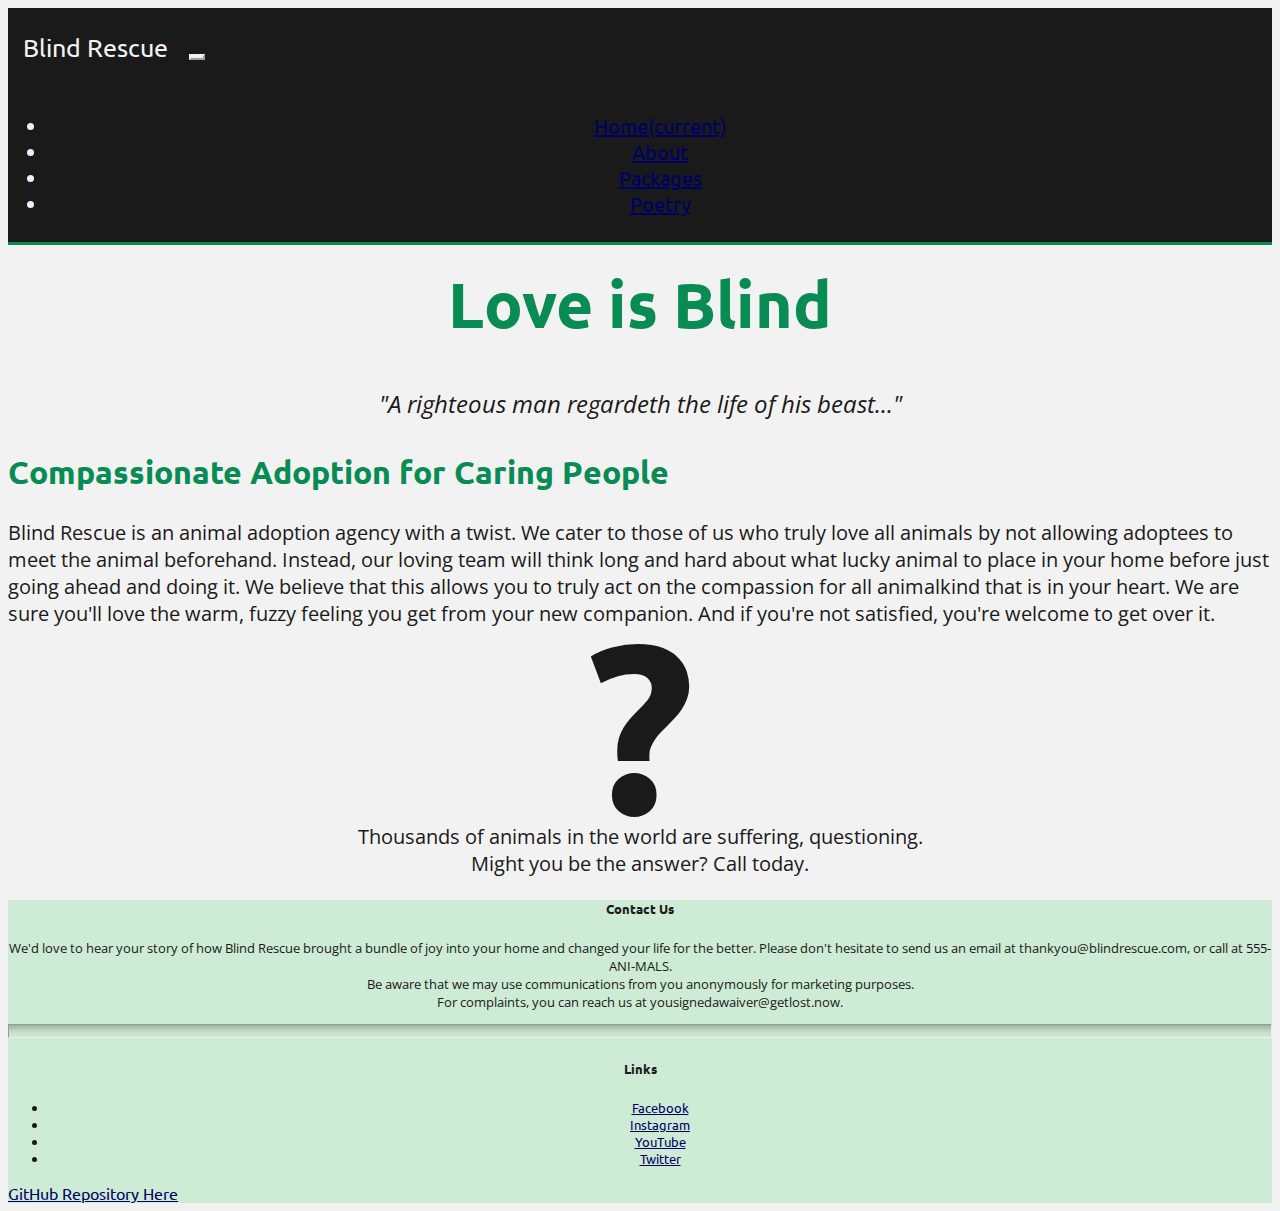
<file: pages/index.html>
<!DOCTYPE html>
<html>

<head>
  <meta charset="UTF-8" />
  <meta name='viewport' content='width=device-width, initial-scale=1.0, maximum-scale=1.0' />
  <link href="https://fonts.googleapis.com/css?family=Open+Sans+Condensed:300|Ubuntu&display=swap" rel="stylesheet">
  <link rel="stylesheet" href="https://stackpath.bootstrapcdn.com/bootstrap/4.1.3/css/bootstrap.min.css" integrity="sha384-MCw98/SFnGE8fJT3GXwEOngsV7Zt27NXFoaoApmYm81iuXoPkFOJwJ8ERdknLPMO" crossorigin="anonymous">
  <link rel="stylesheet" href="/css/styles.css" />
  <title>Blind Rescue</title>
</head>

<body>

  <nav class="navbar navbar-expand-lg navbar-dark bg-dark">
    <a class="navbar-brand">Blind Rescue</a>
    <button class="navbar-toggler" type="button" data-toggle="collapse" data-target="#navbarNav" aria-controls="navbarNav" aria-expanded="false" aria-label="Toggle navigation">
      <span class="navbar-toggler-icon"></span>
    </button>
    <div class="collapse navbar-collapse" id="navbarNav">
      <ul class="navbar-nav">
        <li class="nav-item active">
          <a class="nav-link" href="/pages/index.html">Home<span class="sr-only">(current)</span></a>
        </li>
        <li class="nav-item">
          <a class="nav-link" href="/pages/about.html">About</a>
        </li>
        <li class="nav-item">
          <a class="nav-link" href="/pages/packages.html">Packages</a>
        </li>
        <li class="nav-item">
          <a class="nav-link" href="/pages/poetry.html">Poetry</a>
        </li>
      </ul>
    </div>
  </nav>

  <div class="container">
    <div class="row">
      <div class="col-lg">
        <h1 class="page-title">Love is Blind</h1>
        <p class="tagline"><em>"A righteous man regardeth the life of his beast..."</em></p>
      </div>
    </div>
  </div>

  <div class="container">
    <div class="row">
      <div class="col-md">
        <h2>Compassionate Adoption for Caring People</h2>
        <p>Blind Rescue is an animal adoption agency with a twist. We cater to
          those of us who truly love all animals by not allowing adoptees to
          meet the animal beforehand. Instead, our loving team will think long and hard
          about what lucky animal to place in your home before just going ahead and doing it.
          We believe that this allows you to truly act on the compassion for all animalkind that is in your heart.
          We are sure you'll love the warm, fuzzy feeling you get from your new companion.
          And if you're not satisfied, you're welcome to get over it.</p>
      </div>
      <div class="col-md">
        <p class="giant-mark"><strong>?</strong></p>
        <p class="guilt-trip">Thousands of animals in the world are suffering, questioning.<br>Might you be the answer?
          Call today.</p>
      </div>
    </div>
  </div>

  <!-- Footer -->
  <footer class="page-footer font-small blue pt-4">
    <!-- Footer Links -->
    <div class="container text-md-lef">
      <!-- Grid row -->
      <div class="row">
        <!-- Grid column  -->
        <div class="col-md-6 mt-md-0 mt-3">
          <!-- Content -->
          <h5>Contact Us</h5>
          <p class="footer-text">We'd love to hear your story of how Blind Rescue brought a bundle of joy into your home and changed your
            life for the better. Please don't hesitate to send us an email at thankyou@blindrescue.com, or call at 555-ANI-MALS.<br>Be aware that we may
            use communications from you anonymously for marketing purposes.<br>For complaints, you can reach us at yousignedawaiver@getlost.now.</p>
        </div>
        <!-- Grid column -->
        <hr class="clearfix w-100 d-md-none pb-3">
        <!-- Grid column -->
        <div class="col-md-6 mb-md-0 mb-3">
          <!-- Links -->
          <h5>Links</h5>

          <ul class="list-unstyled">
            <li>
              <a href="https://youtu.be/dQw4w9WgXcQ">Facebook</a>
            </li>
            <li>
              <a href="https://youtu.be/dQw4w9WgXcQ">Instagram</a>
            </li>
            <li>
              <a href="https://youtu.be/dQw4w9WgXcQ">YouTube</a>
            </li>
            <li>
              <a href="https://youtu.be/dQw4w9WgXcQ">Twitter</a>
            </li>
          </ul>
        </div>
        <!-- Grid column -->
      </div>
      <!-- Grid row -->
    </div>
    <!-- Footer Links -->
    <!-- Copyright -->
    <div class="footer-copyright text-center py-3">
      <a href="https://github.com/calicojack31/creative-project-1">GitHub Repository Here</a>
    </div>
    <!-- Copyright -->

  </footer>
  <!-- Footer -->

  <script src="https://code.jquery.com/jquery-3.3.1.slim.min.js" integrity="sha384-q8i/X+965DzO0rT7abK41JStQIAqVgRVzpbzo5smXKp4YfRvH+8abtTE1Pi6jizo" crossorigin="anonymous"></script>
  <script src="https://cdnjs.cloudflare.com/ajax/libs/popper.js/1.14.3/umd/popper.min.js" integrity="sha384-ZMP7rVo3mIykV+2+9J3UJ46jBk0WLaUAdn689aCwoqbBJiSnjAK/l8WvCWPIPm49" crossorigin="anonymous"></script>
  <script src="https://stackpath.bootstrapcdn.com/bootstrap/4.1.3/js/bootstrap.min.js" integrity="sha384-ChfqqxuZUCnJSK3+MXmPNIyE6ZbWh2IMqE241rYiqJxyMiZ6OW/JmZQ5stwEULTy" crossorigin="anonymous"></script>
</body>

</html>
</file>
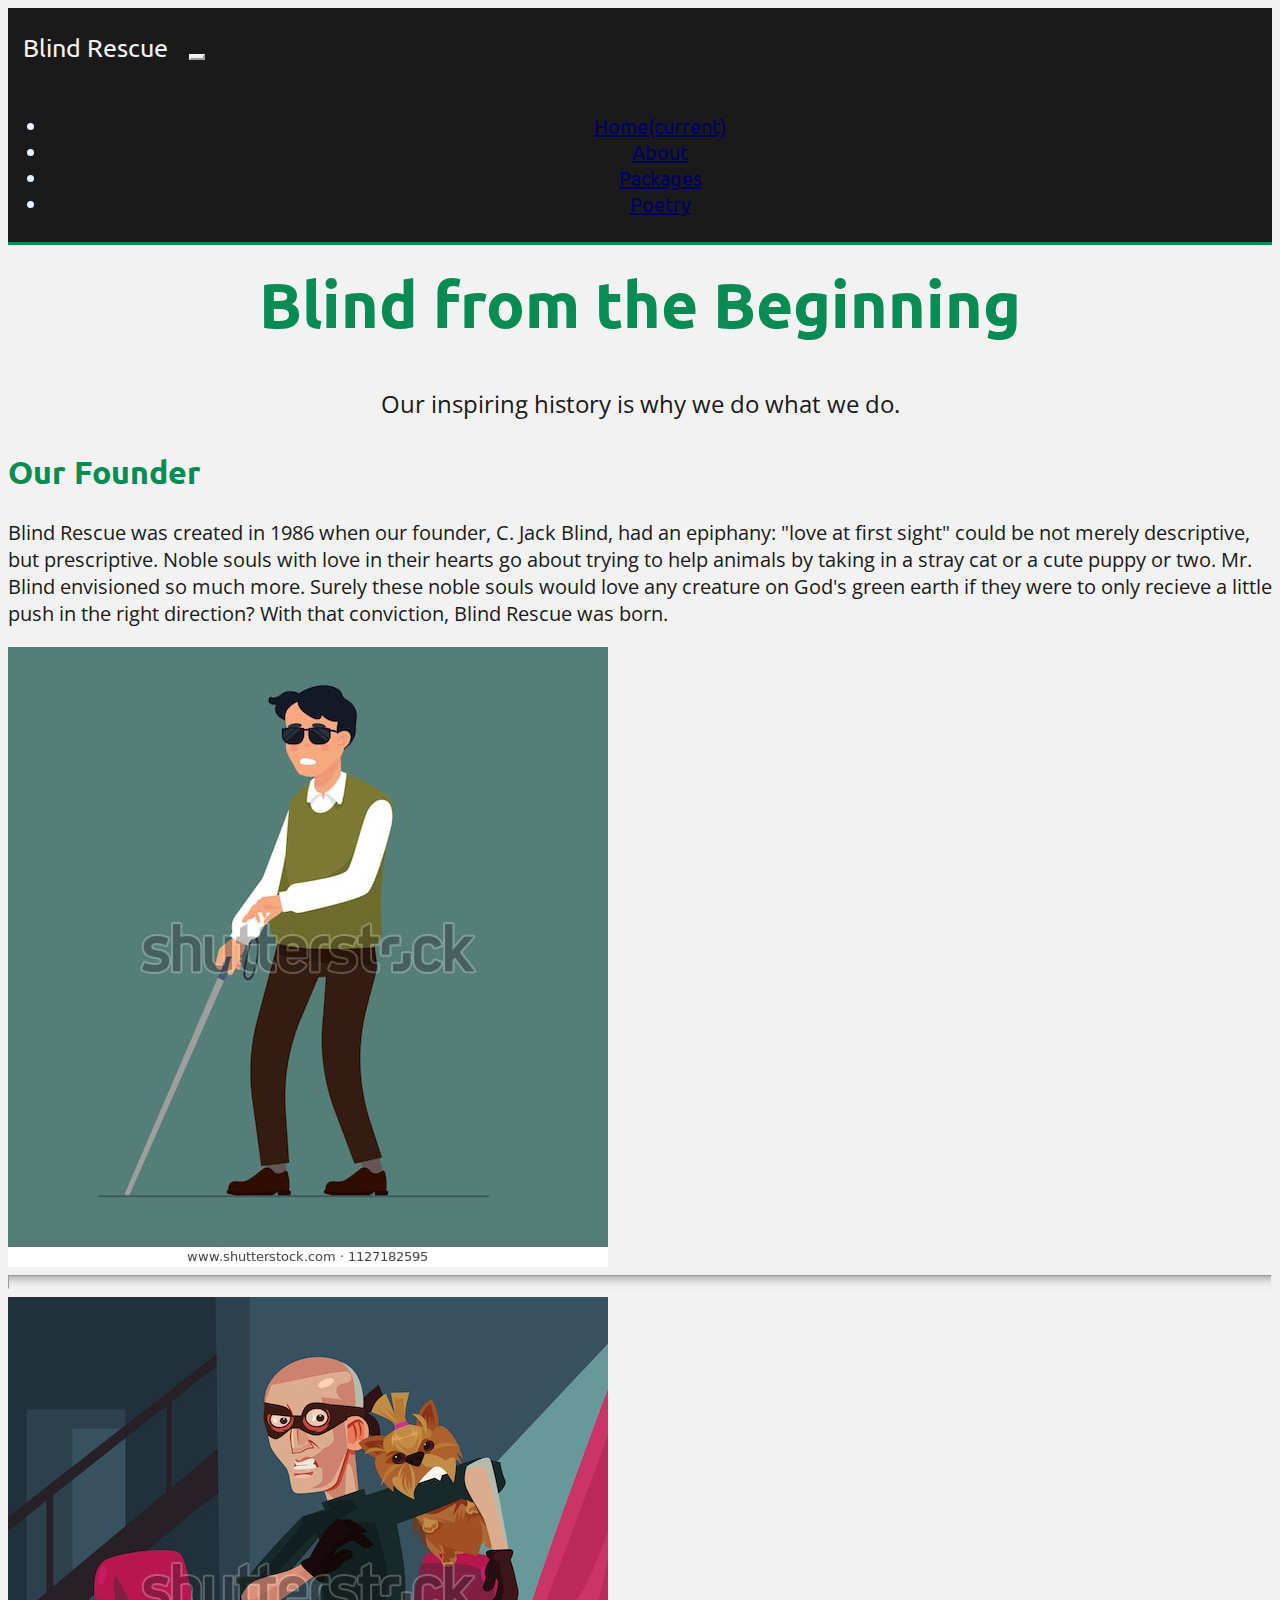
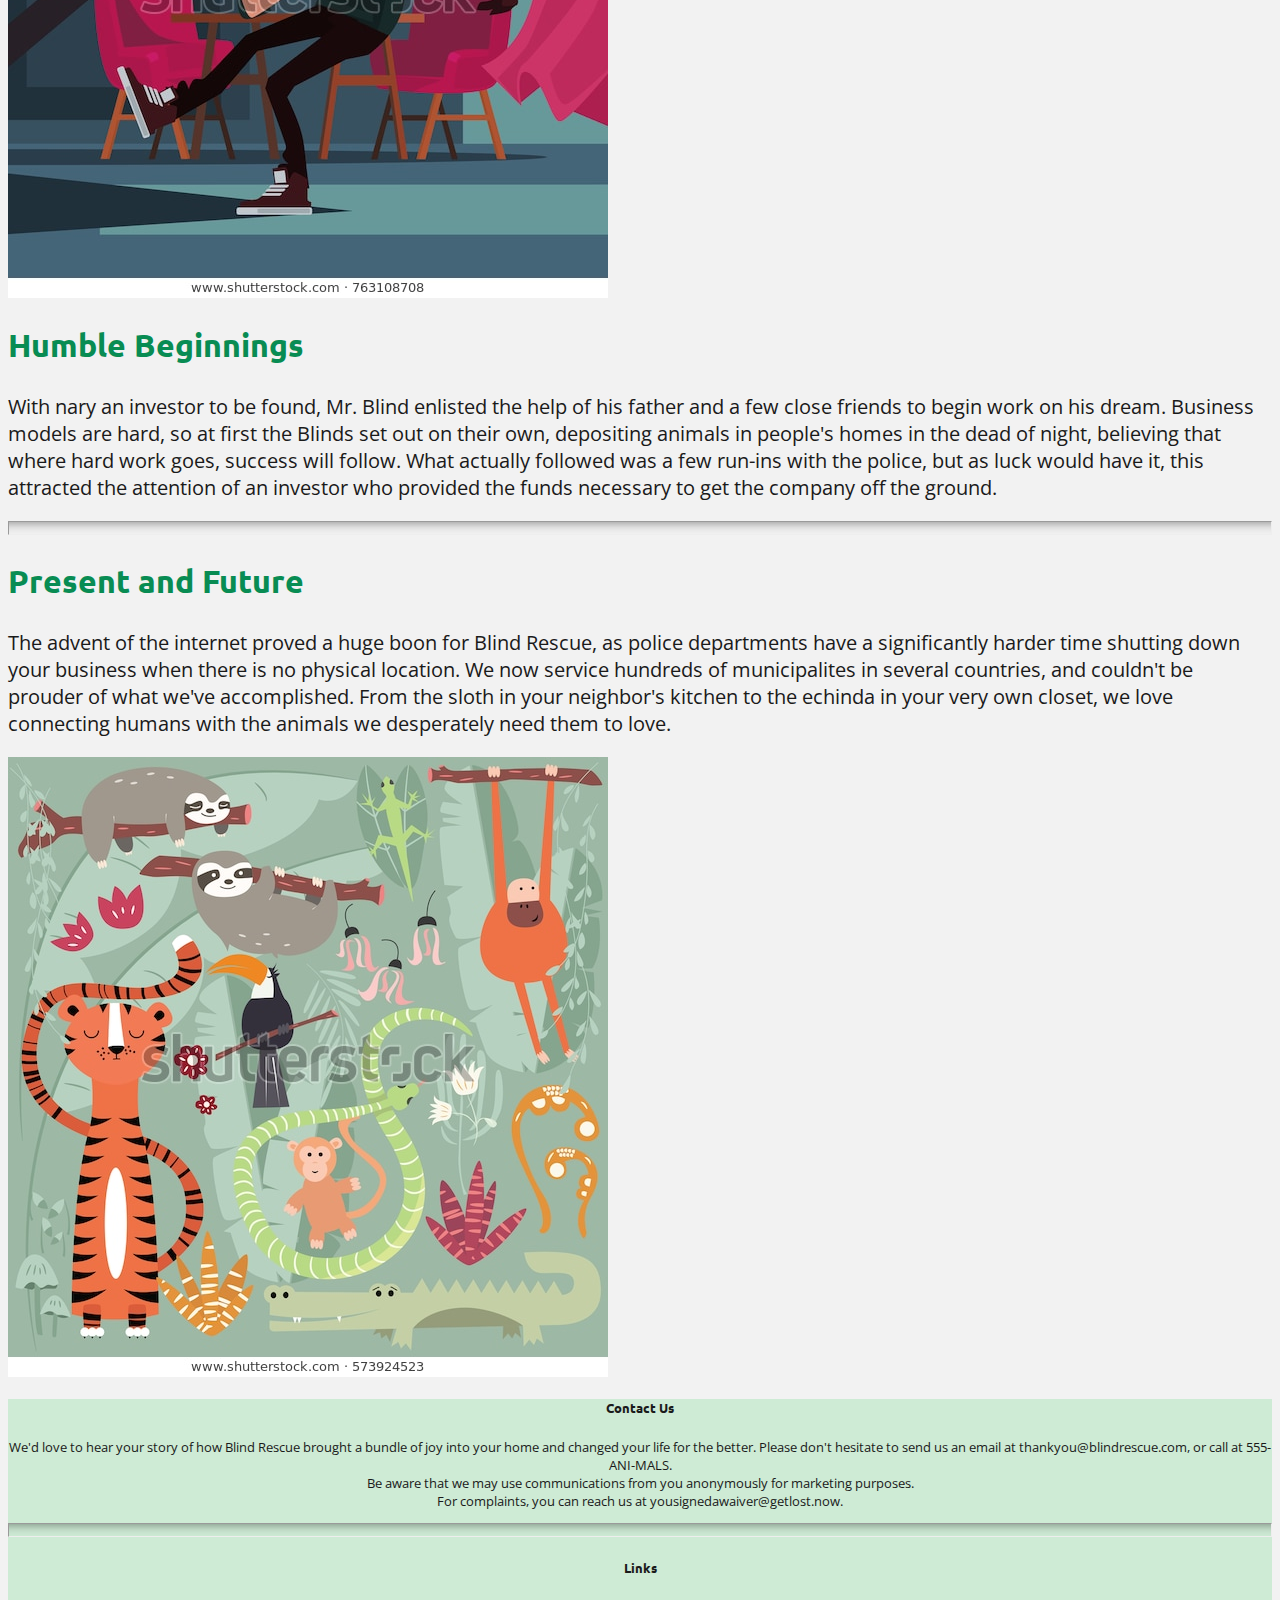
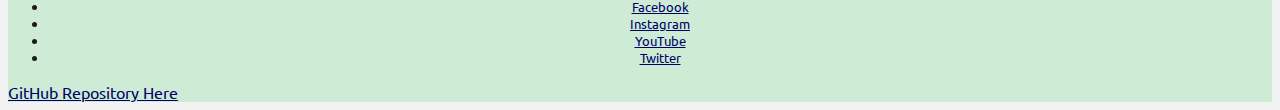
<file: pages/about.html>
<html>

<head>
  <meta charset="UTF-8" />
  <meta name='viewport' content='width=device-width, initial-scale=1.0, maximum-scale=1.0' />
  <link href="https://fonts.googleapis.com/css?family=Open+Sans+Condensed:300|Ubuntu&display=swap" rel="stylesheet">
  <link rel="stylesheet" href="https://stackpath.bootstrapcdn.com/bootstrap/4.1.3/css/bootstrap.min.css" integrity="sha384-MCw98/SFnGE8fJT3GXwEOngsV7Zt27NXFoaoApmYm81iuXoPkFOJwJ8ERdknLPMO" crossorigin="anonymous">
  <link rel="stylesheet" href="/css/styles.css" />
  <title>BR About</title>
</head>

<body>


  <nav class="navbar navbar-expand-lg navbar-dark bg-dark">
    <a class="navbar-brand">Blind Rescue</a>
    <button class="navbar-toggler" type="button" data-toggle="collapse" data-target="#navbarNav" aria-controls="navbarNav" aria-expanded="false" aria-label="Toggle navigation">
      <span class="navbar-toggler-icon"></span>
    </button>
    <div class="collapse navbar-collapse" id="navbarNav">
      <ul class="navbar-nav">
        <li class="nav-item">
          <a class="nav-link" href="/pages/index.html">Home<span class="sr-only">(current)</span></a>
        </li>
        <li class="nav-item">
          <a class="nav-link active" href="/pages/about.html">About</a>
        </li>
        <li class="nav-item">
          <a class="nav-link" href="/pages/packages.html">Packages</a>
        </li>
        <li class="nav-item">
          <a class="nav-link" href="/pages/poetry.html">Poetry</a>
        </li>
      </ul>
    </div>
  </nav>

  <div class="container">
    <div class="row">
      <div class="col-lg">
        <h1 class="page-title">Blind from the Beginning</h1>
        <p class="tagline">Our inspiring history is why we do what we do.</p>
      </div>
    </div>
  </div>

  <div class="container">
    <div class="row">
      <div class="col-md">
        <h2>Our Founder</h2>
        <p>Blind Rescue was created in 1986 when our founder, C. Jack Blind, had an epiphany: "love at first sight" could be not merely descriptive, but prescriptive.
          Noble souls with love in their hearts go about trying to help animals by taking in a stray cat or a cute puppy or two. Mr. Blind envisioned so much more.
          Surely these noble souls would love any creature on God's green earth if they were to only recieve a little push in the right direction? With that conviction, Blind Rescue was born.</p>
      </div>
      <div class="col-md">
        <img src="/images/mr-blind.jpg" class="img-fluid">
      </div>
    </div>
  </div>

  <hr>

  <div class="container">
    <div class="row">
      <div class="col-md">
        <img src="/images/humble-beginnings.jpg" class="img-fluid">
      </div>
      <div class="col-md">
        <h2>Humble Beginnings</h2>
        <p>With nary an investor to be found, Mr. Blind enlisted the help of his father and a few close friends to begin work on his dream.
          Business models are hard, so at first the Blinds set out on their own, depositing animals in people's homes in the dead of night,
          believing that where hard work goes, success will follow. What actually followed was a few run-ins with the police, but as luck would have it,
          this attracted the attention of an investor who provided the funds necessary to get the company off the ground.</p>
      </div>
    </div>
  </div>

  <hr>

  <div class="container">
    <div class="row">
      <div class="col-md">
        <h2>Present and Future</h2>
        <p>The advent of the internet proved a huge boon for Blind Rescue, as police departments have a significantly harder time shutting down your business
          when there is no physical location. We now service hundreds of municipalites in several countries, and couldn't be prouder of what we've accomplished.
          From the sloth in your neighbor's kitchen to the echinda in your very own closet, we love connecting humans with the animals we desperately need them to love.</p>
      </div>
      <div class="col-md">
        <img src="/images/present-and-future.jpg" class="img-fluid">
      </div>
    </div>
  </div>

  <!-- Footer -->
  <footer class="page-footer font-small blue pt-4">
    <!-- Footer Links -->
    <div class="container text-md-lef">
      <!-- Grid row -->
      <div class="row">
        <!-- Grid column  -->
        <div class="col-md-6 mt-md-0 mt-3">
          <!-- Content -->
          <h5>Contact Us</h5>
          <p class="footer-text">We'd love to hear your story of how Blind Rescue brought a bundle of joy into your home and changed your
            life for the better. Please don't hesitate to send us an email at thankyou@blindrescue.com, or call at 555-ANI-MALS.<br>Be aware that we may
            use communications from you anonymously for marketing purposes.<br>For complaints, you can reach us at yousignedawaiver@getlost.now.</p>
        </div>
        <!-- Grid column -->
        <hr class="clearfix w-100 d-md-none pb-3">
        <!-- Grid column -->
        <div class="col-md-6 mb-md-0 mb-3">
          <!-- Links -->
          <h5>Links</h5>

          <ul class="list-unstyled">
            <li>
              <a href="https://youtu.be/dQw4w9WgXcQ">Facebook</a>
            </li>
            <li>
              <a href="https://youtu.be/dQw4w9WgXcQ">Instagram</a>
            </li>
            <li>
              <a href="https://youtu.be/dQw4w9WgXcQ">YouTube</a>
            </li>
            <li>
              <a href="https://youtu.be/dQw4w9WgXcQ">Twitter</a>
            </li>
          </ul>
        </div>
        <!-- Grid column -->
      </div>
      <!-- Grid row -->
    </div>
    <!-- Footer Links -->
    <!-- Copyright -->
    <div class="footer-copyright text-center py-3">
      <a href="https://github.com/calicojack31/creative-project-1">GitHub Repository Here</a>
    </div>
    <!-- Copyright -->

  </footer>
  <!-- Footer -->

  <script src="https://code.jquery.com/jquery-3.3.1.slim.min.js" integrity="sha384-q8i/X+965DzO0rT7abK41JStQIAqVgRVzpbzo5smXKp4YfRvH+8abtTE1Pi6jizo" crossorigin="anonymous"></script>
  <script src="https://cdnjs.cloudflare.com/ajax/libs/popper.js/1.14.3/umd/popper.min.js" integrity="sha384-ZMP7rVo3mIykV+2+9J3UJ46jBk0WLaUAdn689aCwoqbBJiSnjAK/l8WvCWPIPm49" crossorigin="anonymous"></script>
  <script src="https://stackpath.bootstrapcdn.com/bootstrap/4.1.3/js/bootstrap.min.js" integrity="sha384-ChfqqxuZUCnJSK3+MXmPNIyE6ZbWh2IMqE241rYiqJxyMiZ6OW/JmZQ5stwEULTy" crossorigin="anonymous"></script>


</body>

</html>
</file>
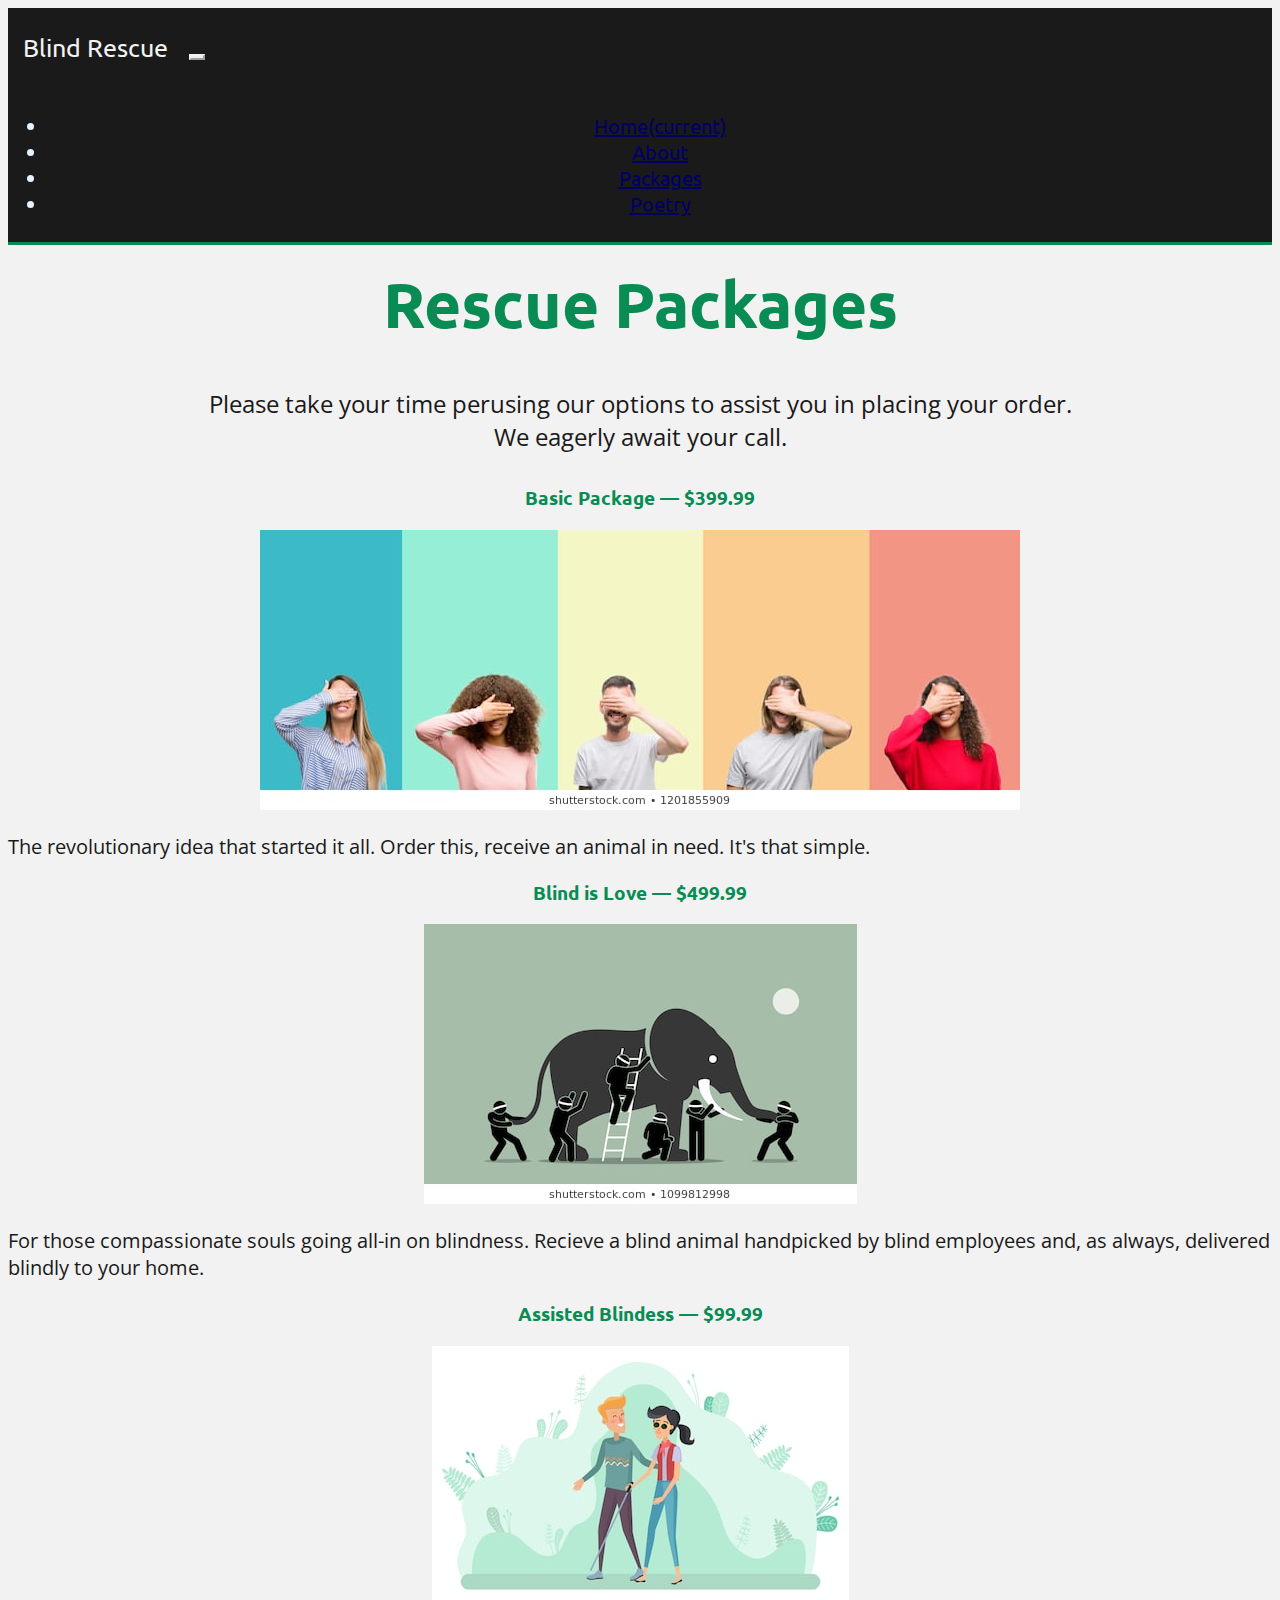
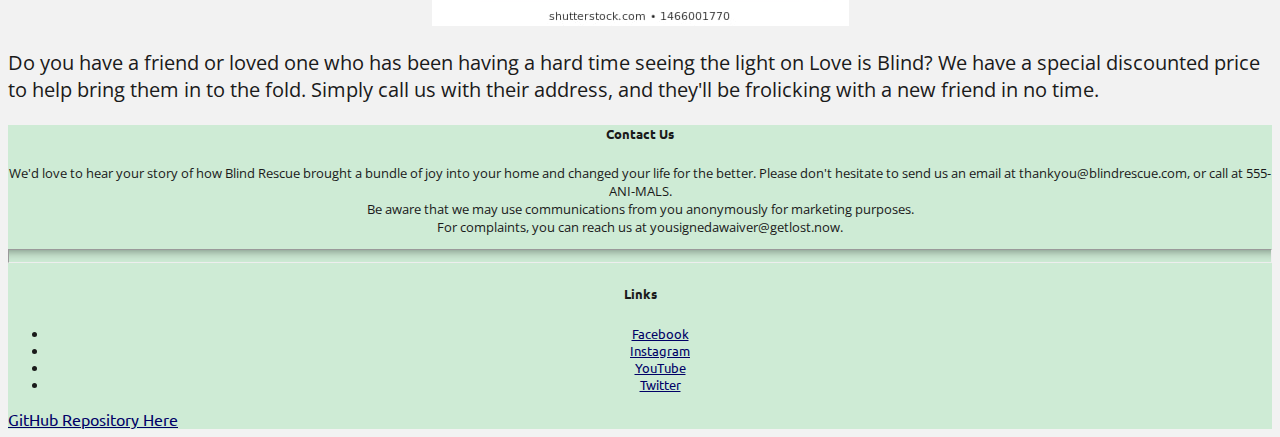
<file: pages/packages.html>
<!DOCTYPE html>
<html>

<head>
  <meta charset="UTF-8" />
  <meta name='viewport' content='width=device-width, initial-scale=1.0, maximum-scale=1.0' />
  <link href="https://fonts.googleapis.com/css?family=Open+Sans+Condensed:300|Ubuntu&display=swap" rel="stylesheet">
  <link rel="stylesheet" href="https://stackpath.bootstrapcdn.com/bootstrap/4.1.3/css/bootstrap.min.css" integrity="sha384-MCw98/SFnGE8fJT3GXwEOngsV7Zt27NXFoaoApmYm81iuXoPkFOJwJ8ERdknLPMO" crossorigin="anonymous">
  <link rel="stylesheet" href="/css/styles.css" />
  <title>BR Packages</title>
</head>

<body>

  <nav class="navbar navbar-expand-lg navbar-dark bg-dark">
    <a class="navbar-brand">Blind Rescue</a>
    <button class="navbar-toggler" type="button" data-toggle="collapse" data-target="#navbarNav" aria-controls="navbarNav" aria-expanded="false" aria-label="Toggle navigation">
      <span class="navbar-toggler-icon"></span>
    </button>
    <div class="collapse navbar-collapse" id="navbarNav">
      <ul class="navbar-nav">
        <li class="nav-item">
          <a class="nav-link" href="/pages/index.html">Home<span class="sr-only">(current)</span></a>
        </li>
        <li class="nav-item">
          <a class="nav-link" href="/pages/about.html">About</a>
        </li>
        <li class="nav-item active">
          <a class="nav-link" href="/pages/packages.html">Packages</a>
        </li>
        <li class="nav-item">
          <a class="nav-link" href="/pages/poetry.html">Poetry</a>
        </li>
      </ul>
    </div>
  </nav>

  <div class="container">
    <div class="row">
      <div class="col-lg">
        <h1 class="page-title">Rescue Packages</h1>
        <p class="tagline">Please take your time perusing our options to assist you in placing your order.<br>We eagerly await your call.</p>
      </div>
    </div>
  </div>

  <body>
    <div class="container">
      <div class="row">
        <div class="col-lg package-name">
          <h3>Basic Package — $399.99</h3>
        </div>

      </div>
    </div>

    <div class="container">
      <div class="row">
        <div class="col-md package-image">
          <img src="/images/love-is-blind.jpg" class="img-fluid">
        </div>
        <div class="col-md">
          <p>The revolutionary idea that started it all. Order this, receive an animal in need. It's that simple.</p>
        </div>
      </div>
    </div>

    <div class="container">
      <div class="row">
        <div class="col-lg package-name">
          <h3>Blind is Love — $499.99</h3>
        </div>

      </div>
    </div>

    <div class="container">
      <div class="row">
        <div class="col-md package-image">
          <img src="/images/blind-is-love.jpg" class="img-fluid">
        </div>
        <div class="col-md">
          <p>For those compassionate souls going all-in on blindness. Recieve a blind animal handpicked by blind employees and, as always, delivered blindly to your home.</p>
        </div>
      </div>
    </div>

    <div class="container">
      <div class="row">
        <div class="col-lg package-name">
          <h3>Assisted Blindess — $99.99</h3>
        </div>
      </div>
    </div>

    <div class="container">
      <div class="row">
        <div class="col-md package-image">
          <img src="/images/assisted-blindness.jpg" class="img-fluid">
        </div>
        <div class="col-md">
          <p>Do you have a friend or loved one who has been having a hard time seeing the light on Love is Blind? We have a special discounted price to help bring them in to the fold. Simply call us with their address, and they'll be frolicking with
            a new friend in no time.</p>
        </div>
      </div>
    </div>


    <!-- Footer -->
    <footer class="page-footer font-small blue pt-4">
      <!-- Footer Links -->
      <div class="container text-md-lef">
        <!-- Grid row -->
        <div class="row">
          <!-- Grid column  -->
          <div class="col-md-6 mt-md-0 mt-3">
            <!-- Content -->
            <h5>Contact Us</h5>
            <p class="footer-text">We'd love to hear your story of how Blind Rescue brought a bundle of joy into your home and changed your
              life for the better. Please don't hesitate to send us an email at thankyou@blindrescue.com, or call at 555-ANI-MALS.<br>Be aware that we may
              use communications from you anonymously for marketing purposes.<br>For complaints, you can reach us at yousignedawaiver@getlost.now.</p>
          </div>
          <!-- Grid column -->
          <hr class="clearfix w-100 d-md-none pb-3">
          <!-- Grid column -->
          <div class="col-md-6 mb-md-0 mb-3">
            <!-- Links -->
            <h5>Links</h5>

            <ul class="list-unstyled">
              <li>
                <a href="https://youtu.be/dQw4w9WgXcQ">Facebook</a>
              </li>
              <li>
                <a href="https://youtu.be/dQw4w9WgXcQ">Instagram</a>
              </li>
              <li>
                <a href="https://youtu.be/dQw4w9WgXcQ">YouTube</a>
              </li>
              <li>
                <a href="https://youtu.be/dQw4w9WgXcQ">Twitter</a>
              </li>
            </ul>
          </div>
          <!-- Grid column -->
        </div>
        <!-- Grid row -->
      </div>
      <!-- Footer Links -->
      <!-- Copyright -->
      <div class="footer-copyright text-center py-3">
        <a href="https://github.com/calicojack31/creative-project-1">GitHub Repository Here</a>
      </div>
      <!-- Copyright -->
    </footer>
    <!-- Footer -->

    <script src="https://code.jquery.com/jquery-3.3.1.slim.min.js" integrity="sha384-q8i/X+965DzO0rT7abK41JStQIAqVgRVzpbzo5smXKp4YfRvH+8abtTE1Pi6jizo" crossorigin="anonymous"></script>
    <script src="https://cdnjs.cloudflare.com/ajax/libs/popper.js/1.14.3/umd/popper.min.js" integrity="sha384-ZMP7rVo3mIykV+2+9J3UJ46jBk0WLaUAdn689aCwoqbBJiSnjAK/l8WvCWPIPm49" crossorigin="anonymous"></script>
    <script src="https://stackpath.bootstrapcdn.com/bootstrap/4.1.3/js/bootstrap.min.js" integrity="sha384-ChfqqxuZUCnJSK3+MXmPNIyE6ZbWh2IMqE241rYiqJxyMiZ6OW/JmZQ5stwEULTy" crossorigin="anonymous"></script>

  </body>

</html>
</file>
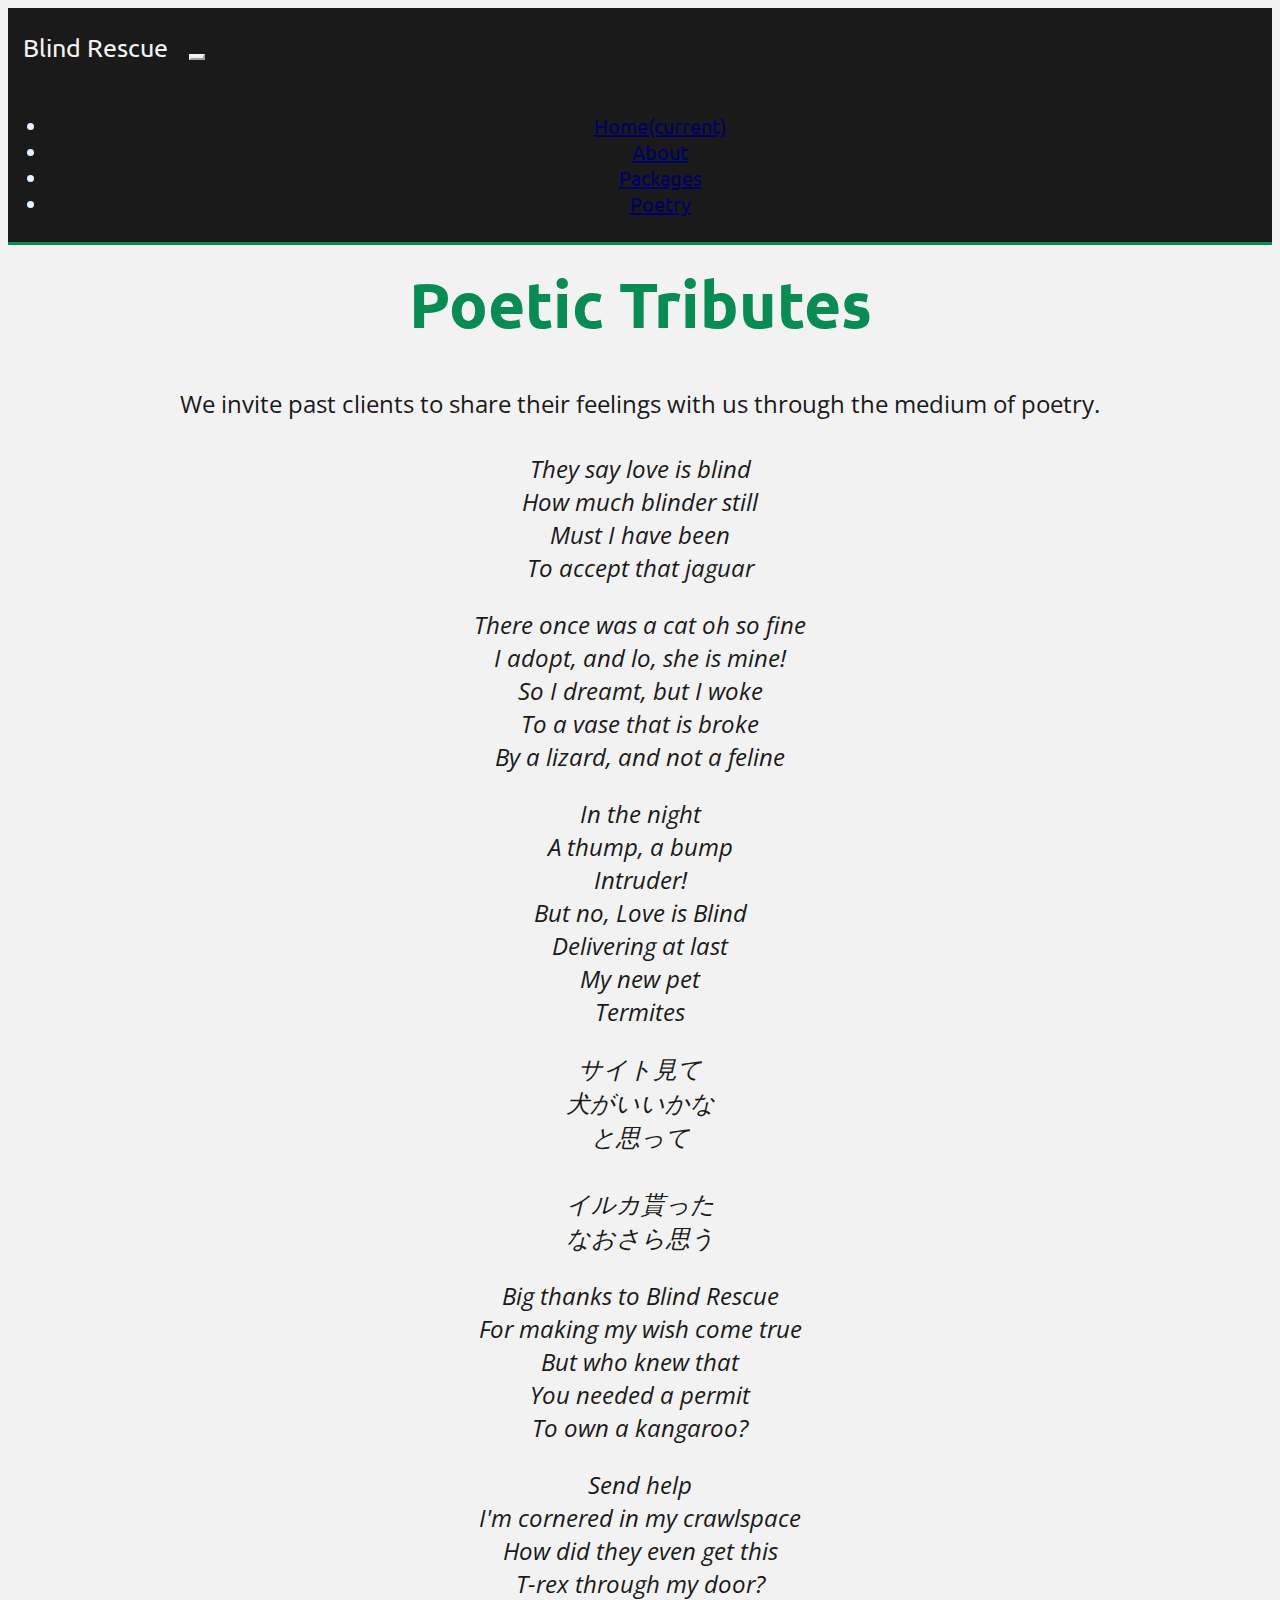
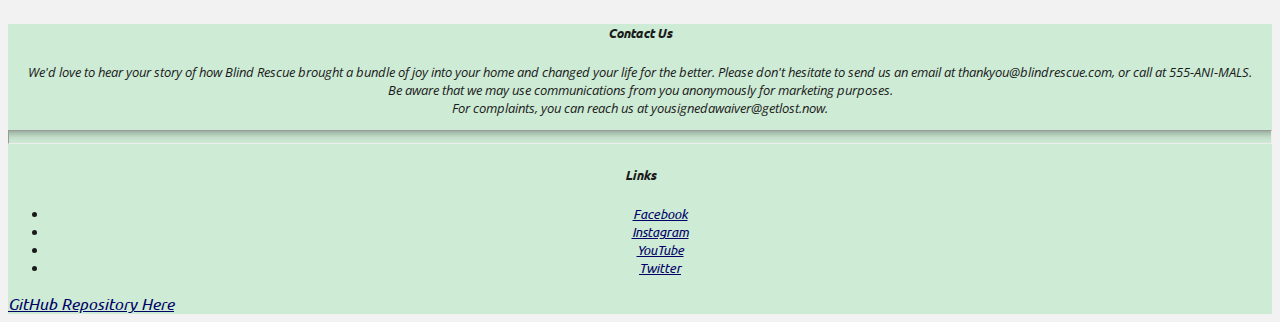
<file: pages/poetry.html>
<!DOCTYPE html>
<html>

<head>
  <meta charset="UTF-8" />
  <meta name='viewport' content='width=device-width, initial-scale=1.0, maximum-scale=1.0' />
  <link href="https://fonts.googleapis.com/css?family=Open+Sans+Condensed:300|Ubuntu&display=swap" rel="stylesheet">
  <link rel="stylesheet" href="https://stackpath.bootstrapcdn.com/bootstrap/4.1.3/css/bootstrap.min.css" integrity="sha384-MCw98/SFnGE8fJT3GXwEOngsV7Zt27NXFoaoApmYm81iuXoPkFOJwJ8ERdknLPMO" crossorigin="anonymous">
  <link rel="stylesheet" href="/css/styles.css" />
  <title>BR Poetry</title>
</head>

<body>

  <nav class="navbar navbar-expand-lg navbar-dark bg-dark">
    <a class="navbar-brand">Blind Rescue</a>
    <button class="navbar-toggler" type="button" data-toggle="collapse" data-target="#navbarNav" aria-controls="navbarNav" aria-expanded="false" aria-label="Toggle navigation">
      <span class="navbar-toggler-icon"></span>
    </button>
    <div class="collapse navbar-collapse" id="navbarNav">
      <ul class="navbar-nav">
        <li class="nav-item">
          <a class="nav-link" href="/pages/index.html">Home<span class="sr-only">(current)</span></a>
        </li>
        <li class="nav-item">
          <a class="nav-link" href="/pages/about.html">About</a>
        </li>
        <li class="nav-item">
          <a class="nav-link" href="/pages/packages.html">Packages</a>
        </li>
        <li class="nav-item active">
          <a class="nav-link" href="/pages/poetry.html">Poetry</a>
        </li>
      </ul>
    </div>
  </nav>

  <div class="container">
    <div class="row">
      <div class="col-lg">
        <h1 class="page-title">Poetic Tributes</h1>
        <p class="tagline">We invite past clients to share their feelings with us through the medium of poetry.</p>
      </div>
    </div>
  </div>

  <div class="container">
    <div class="row">
      <div class="col-md my-auto">
        <p class="poem"><em>They say love is blind<br>How much blinder still<br>Must I have been<br>To accept that jaguar</em></p>
      </div>
      <div class="col-md my-auto">
        <p class="poem"><em>There once was a cat oh so fine<br>I adopt, and lo, she is mine!<br>So I dreamt, but I woke<br>To a vase that is broke<br>By a lizard, and not a feline</em></p>
      </div>
    </div>
  </div>

  <div class="container">
    <div class="row">
      <div class="col-md my-auto">
        <p class="poem"><em>In the night<br>A thump, a bump<br>Intruder!<br>But no, Love is Blind<br>Delivering at last<br>My new pet<br>Termites</em></p>
      </div>
      <div class="col-md my-auto">
        <p class="poem"><em>サイト見て<br>犬がいいかな<br>と思って<br><br>イルカ貰った<br>なおさら思う</p>
      </div>
    </div>
  </div>

  <div class="container">
    <div class="row">
      <div class="col-md my-auto">
        <p class="poem"><em>Big thanks to Blind Rescue<br>For making my wish come true<br>But who knew that<br>You needed a permit<br>To own a kangaroo?</em></p>
      </div>
      <div class="col-md my-auto">
        <p class="poem"><em>Send help<br>I'm cornered in my crawlspace<br>How did they even get this<br>T-rex through my door?</em>
        </p>
      </div>
    </div>
  </div>

  <!-- Footer -->
  <footer class="page-footer font-small blue pt-4">
    <!-- Footer Links -->
    <div class="container text-md-lef">
      <!-- Grid row -->
      <div class="row">
        <!-- Grid column  -->
        <div class="col-md-6 mt-md-0 mt-3">
          <!-- Content -->
          <h5>Contact Us</h5>
          <p class="footer-text">We'd love to hear your story of how Blind Rescue brought a bundle of joy into your home and changed your
            life for the better. Please don't hesitate to send us an email at thankyou@blindrescue.com, or call at 555-ANI-MALS.<br>Be aware that we may
            use communications from you anonymously for marketing purposes.<br>For complaints, you can reach us at yousignedawaiver@getlost.now.</p>
        </div>
        <!-- Grid column -->
        <hr class="clearfix w-100 d-md-none pb-3">
        <!-- Grid column -->
        <div class="col-md-6 mb-md-0 mb-3">
          <!-- Links -->
          <h5>Links</h5>

          <ul class="list-unstyled">
            <li>
              <a href="https://youtu.be/dQw4w9WgXcQ">Facebook</a>
            </li>
            <li>
              <a href="https://youtu.be/dQw4w9WgXcQ">Instagram</a>
            </li>
            <li>
              <a href="https://youtu.be/dQw4w9WgXcQ">YouTube</a>
            </li>
            <li>
              <a href="https://youtu.be/dQw4w9WgXcQ">Twitter</a>
            </li>
          </ul>
        </div>
        <!-- Grid column -->
      </div>
      <!-- Grid row -->
    </div>
    <!-- Footer Links -->
    <!-- Copyright -->
    <div class="footer-copyright text-center py-3">
      <a href="https://github.com/calicojack31/creative-project-1">GitHub Repository Here</a>
    </div>
    <!-- Copyright -->

  </footer>
  <!-- Footer -->

  <script src="https://code.jquery.com/jquery-3.3.1.slim.min.js" integrity="sha384-q8i/X+965DzO0rT7abK41JStQIAqVgRVzpbzo5smXKp4YfRvH+8abtTE1Pi6jizo" crossorigin="anonymous"></script>
  <script src="https://cdnjs.cloudflare.com/ajax/libs/popper.js/1.14.3/umd/popper.min.js" integrity="sha384-ZMP7rVo3mIykV+2+9J3UJ46jBk0WLaUAdn689aCwoqbBJiSnjAK/l8WvCWPIPm49" crossorigin="anonymous"></script>
  <script src="https://stackpath.bootstrapcdn.com/bootstrap/4.1.3/js/bootstrap.min.js" integrity="sha384-ChfqqxuZUCnJSK3+MXmPNIyE6ZbWh2IMqE241rYiqJxyMiZ6OW/JmZQ5stwEULTy" crossorigin="anonymous"></script>


</body>

</html>
</file>
<file: css/styles.css>
body {
  color: #1a1a1a;
  background-color: #f2f2f2;
  font-family: 'Ubuntu', sans-serif;
}

.bg-dark {
  background-color: #1a1a1a !important;
  color: #e6f2ff !important;
}

hr {
  height: 12px;
  border: 10;
  box-shadow: inset 0 12px 12px -12px rgba(0, 0, 0, 0.5);
}

h1,
h2,
h3,
h4,
h5,
h6 {
  font-family: 'Ubuntu', sans-serif;
}

h1,
h2,
h3,
h4,
h6 {
  color: #088c53;
}

p {
  font-family: 'Open Sans Condensed', sans-serif;
}

h1,
h5 {
  text-align: center;
}

h1 {
  font-size: 4em;
}

.tagline {
  font-size: 1.5em;
}

h2 {
  font-size: 2em;
}

p {
  font-size: 1.25em;
}

.poem {
  font-size: 1.5em;
  text-align: center;
}

.col-lg {
  margin-bottom: 2em;
}

.giant-mark {
  font-size: 15em;
  text-align: center;
  font-family: 'Ubuntu', sans-serif;
  margin-top: -.25em;
  margin-bottom: -.25em;
}

.footer-text {
  font-size: .8em;
  text-align: center;
}

li {
  text-align: center;
  font-size: .8em;
}

.page-title {
  margin-top: 18px;
}

.page-footer {
  margin-top: 1em;
  background-color: #ceebd5;
}

a {
  color: #000066;
}

.below-photo {
  margin-top: 18px;
}

.navbar {
  min-height: 25px;
  font-size: 25px;
  border-bottom: .15em solid #088c53;
}

.navbar-brand {
  padding: 0 15px;
  height: 80px;
  line-height: 80px;
  font-size: 25px;
  color: #f2f2f2 !important;
}

.navbar-toggler {
  border-color: #f2f2f2 !important;
}

.col-lg {
  text-align: center;
  width: 100%;
}

.package-name {
  margin-top: 1.25em;
  margin-bottom: 0;
  text-align: center;
}

.package-image {
  text-align: center;
}

.guilt-trip {
  text-align: center;
}
</file>
